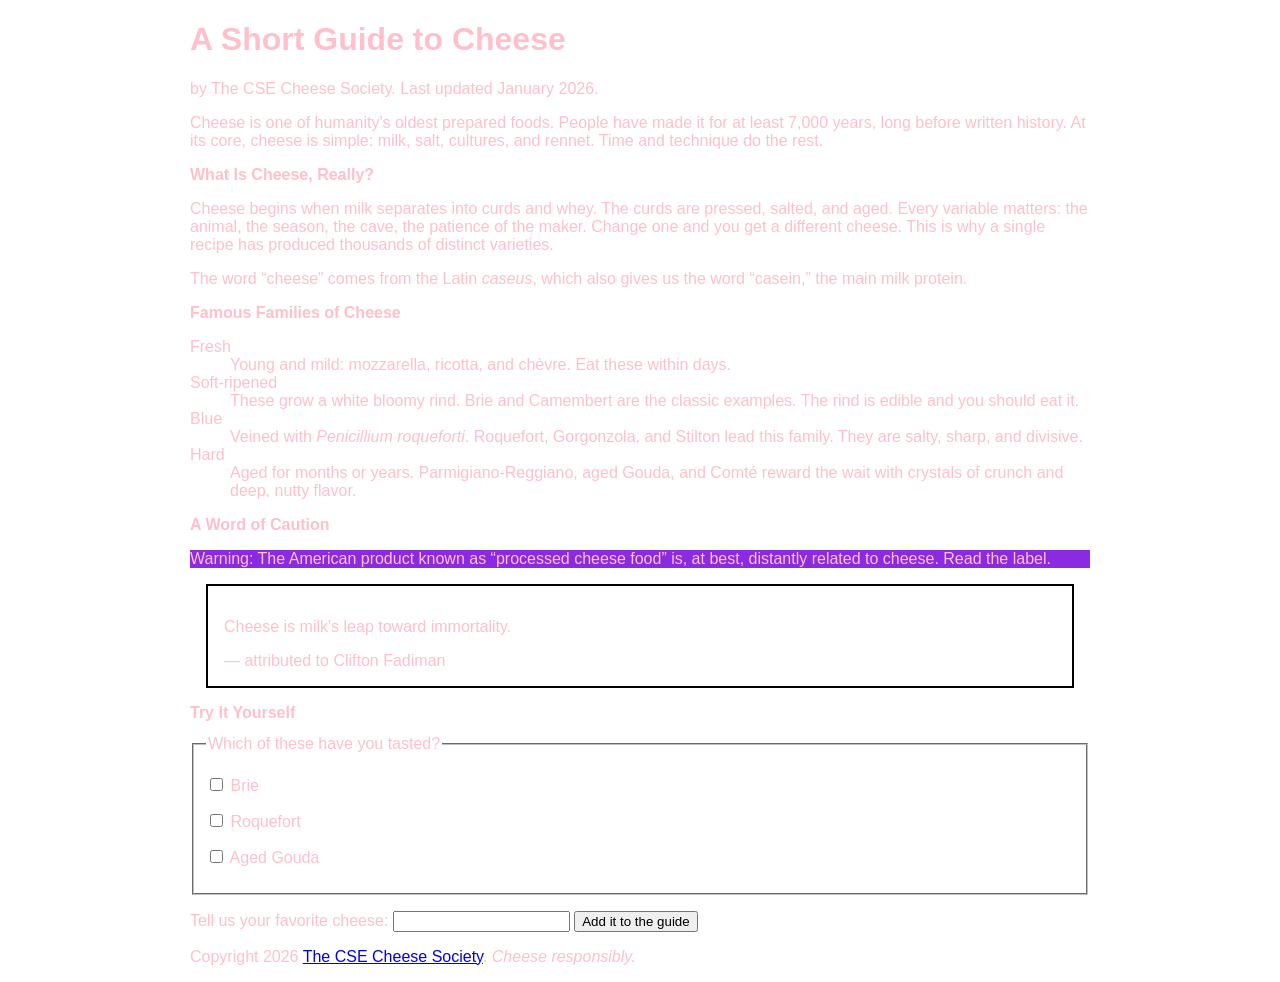
<file: part1/cheese.html>
<!DOCTYPE html>
<html lang="en">
<head>
  <meta charset="UTF-8">
  <meta name="viewport" content="width=device-width, initial-scale=1">
  <title>A Short Guide to Cheese</title>
  <link rel="stylesheet" href="cheese.css">
</head>
<body>
  <header>
    <h1>A Short Guide to Cheese</h1>
    <p>by The CSE Cheese Society. Last updated <time datetime="2026-01">January 2026</time>.</p>
  </header>

  <main>
    <article>
      <p>Cheese is one of humanity's oldest prepared foods. People have made
      it for at least 7,000 years, long before written history. At its core,
      cheese is simple: milk, salt, cultures, and rennet. Time and technique
      do the rest.</p>

      <section>
        <h2>What Is Cheese, Really?</h2>
        <p>Cheese begins when milk separates into curds and whey. The curds
        are pressed, salted, and aged. Every variable matters: the animal,
        the season, the cave, the patience of the maker. Change one and you
        get a different cheese. This is why a single recipe has produced
        thousands of distinct varieties.</p>
        <p>The word <q>cheese</q> comes from the Latin
        <span class="latin" lang="la">caseus</span>, which also gives us the word
        <q>casein,</q> the main milk protein.</p>
      </section>

      <section>
        <h2>Famous Families of Cheese</h2>

        <dl>
          <dt>Fresh</dt>
          <dd>Young and mild: mozzarella, ricotta, and
          <span lang="fr">chèvre</span>. Eat these within days.</dd>

          <dt>Soft-ripened</dt>
          <dd>These grow a white bloomy rind. Brie and Camembert are the
          classic examples. The rind is edible and you should eat it.</dd>

          <dt>Blue</dt>
          <dd>Veined with <span class="latin" lang="la">Penicillium
          roqueforti</span>. Roquefort, Gorgonzola, and Stilton lead this
          family. They are salty, sharp, and divisive.</dd>

          <dt>Hard</dt>
          <dd>Aged for months or years. Parmigiano-Reggiano, aged Gouda,
          and <span lang="fr">Comté</span> reward the wait with crystals
          of crunch and deep, nutty flavor.</dd>
        </dl>
      </section>

      <section>
        <h2>A Word of Caution</h2>
        <p id="warning">Warning: The American product known as
        <q>processed cheese food</q> is, at best, distantly related to
        cheese. Read the label.</p>

        <blockquote>
          <p>Cheese is milk's leap toward immortality.</p>
          <footer>— attributed to Clifton Fadiman</footer>
        </blockquote>
      </section>

      <section>
        <h2>Try It Yourself</h2>
        <form>
          <fieldset>
            <legend>Which of these have you tasted?</legend>
            <p><input type="checkbox" id="c-brie" name="tasted" value="brie">
               <label for="c-brie">Brie</label></p>
            <p><input type="checkbox" id="c-roquefort" name="tasted" value="roquefort">
               <label for="c-roquefort">Roquefort</label></p>
            <p><input type="checkbox" id="c-gouda" name="tasted" value="gouda">
               <label for="c-gouda">Aged Gouda</label></p>
          </fieldset>
          <p>
            <label for="fav">Tell us your favorite cheese:</label>
            <input type="text" id="fav" name="favorite">
            <button type="submit">Add it to the guide</button>
          </p>
        </form>
      </section>
    </article>
  </main>
  <footer>
    <p>Copyright 2026 <a href="https://example.com/cheese-society">The CSE
    Cheese Society</a>. <em>Cheese responsibly.</em></p>
  </footer>
</body>
</html>
</file>
<file: part1/cheese.css>
/* Name: Kenia Roman Ortiz Repo URL: https://github.com/kenia-roman/CSE134b-HW3 */ 

body{ 
    font-family:'Gill Sans', 'Gill Sans MT', Calibri, 'Trebuchet MS', sans-serif;
    color:pink;
    line-height: normal;
    max-width: 900px;
    margin: 0 auto;
    padding: 0 1rem;
}

h1{ 
    font-size: 2rem;
}

h2{ 
    font-size: 1rem;
}

.latin{
    font-style: italic;
}

#warning{
    background-color: blueviolet;
}

blockquote{
    border: 2px solid black;
    padding: 1rem; 
    margin: 1rem;
}

a:hover {
    color:red;
    text-decoration: underline dotted;

}

a:focus,
input:focus,
button:focus {
    outline: 3px solid #55fab2;
    outline-offset: 3px;
    border-radius: 4px;
}

p:hover{
    color:blue;
}

/*The second rule wins over the first one becuase they both 
have the same specificty, so CSS applies the rule that appears 
later in the stylesheet*/

p:hover{
    color:palevioletred;
}
</file>
